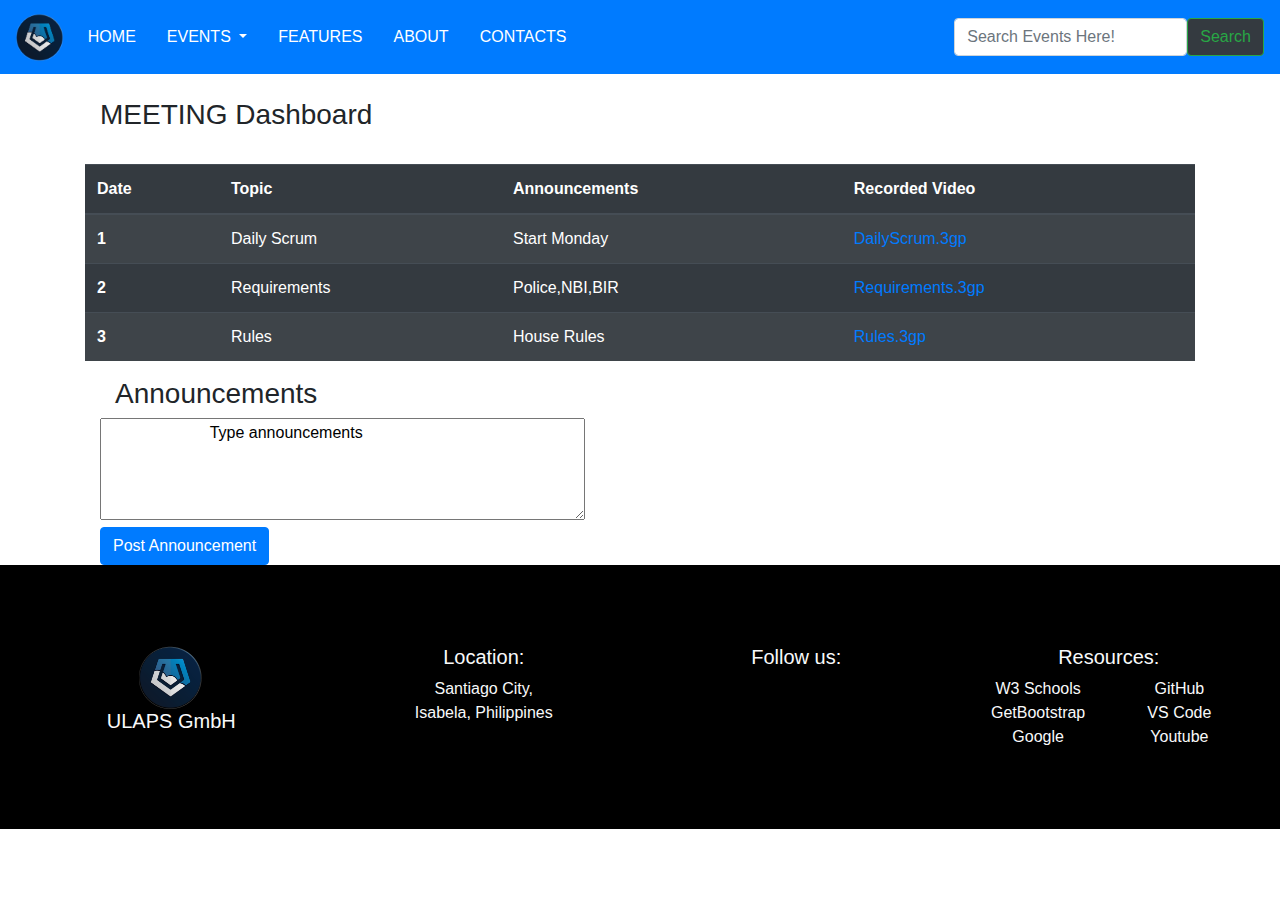
<file: meetings.html>
<!DOCTYPE html>
<html lang="en">
<head>
    <meta charset="UTF-8">
    <meta http-equiv="X-UA-Compatible" content="IE=edge">
    <link rel="stylesheet" href="styles.css">
    <meta name="viewport" content="width=device-width, initial-scale=1.0">
    <title>Document</title>

   <link rel="stylesheet" href="https://maxcdn.bootstrapcdn.com/bootstrap/4.5.2/css/bootstrap.min.css">
  <script src="https://ajax.googleapis.com/ajax/libs/jquery/3.5.1/jquery.min.js"></script>
  <script src="https://cdnjs.cloudflare.com/ajax/libs/popper.js/1.16.0/umd/popper.min.js"></script>
  <script src="https://maxcdn.bootstrapcdn.com/bootstrap/4.5.2/js/bootstrap.min.js"></script>

  <link rel="stylesheet" href="https://cdnjs.cloudflare.com/ajax/libs/font-awesome/5.15.2/css/all.min.css" integrity="sha512-HK5fgLBL+xu6dm/Ii3z4xhlSUyZgTT9tuc/hSrtw6uzJOvgRr2a9jyxxT1ely+B+xFAmJKVSTbpM/CuL7qxO8w==" crossorigin="anonymous" />

<body>

     <!-- navbar start-->
    <nav class="navbar navbar-expand-sm navbar-dark bg-primary">
        <a class="navbar-brand" href="index.html"><img src="img/ulapslogo.png" alt="Logo" title="Welcome Pogi"></a>
        <button class="navbar-toggler" data-bs-toggle="collapse" data-bs-target="#navbarMenu" aria-controls="navbarMenu" aria-expanded="false" aria-label="Toggle navigation" >
            <span class="navbar-toggler-icon"></span>
        </button>
        <div class="collapse navbar-collapse" id="navbarMenu">
            <ul class="navbar-nav d-flex bd-highlight mr-auto">
                <li class="nav-item"><a class="nav-link"href="index.html">home</a></li>

                <li class="nav-item dropdown">
                    <a class="nav-link dropdown-toggle" href="#" id="navbarDropdown" role="button" data-toggle="dropdown" aria-haspopup="true" aria-expanded="false">
                    Events
                    </a>
                    <div class="dropdown-menu" aria-labelledby="navbarDropdown">
                    <a class="dropdown-item" href="meetings.html">Meetings</a>
                    <a class="dropdown-item" href="presentation.html">Presentations</a>
                    <a class="dropdown-item" href="training.html">Trainings</a>
                    <a class="dropdown-item" href="playgrounds.html">Playgrounds</a>
                    </div>
                </li>

                <li class="nav-item"><a class="nav-link"href="features.html">Features</a></li>

                <li class="nav-item"><a class="nav-link"href="about.html">About</a></li>

                <li class="nav-item"><a class="nav-link"href="contacts.html">Contacts</a></li>

            </ul>
            <div class="">
                <form class="d-flex">
                    <input class="form-control me-2" type="search" placeholder="Search Events Here!" aria-label="Search">
                    <button class="btn btn-outline-success bg-dark" type="submit">Search</button>
                </form>
             </div>
        </div>
    </nav>
    <!-- navbar end -->

    <div class="container">
        <div class="row">

            <div class="col-md-12 text-left pt-4 pb-4">
                <h3>MEETING Dashboard</h3>
            </div>

                    <table class="table table-striped table-dark">

                        <thead>
                            <tr>
                            <th scope="col">Date</th>
                            <th scope="col">Topic</th>
                            <th scope="col">Announcements</th>
                            <th scope="col">Recorded Video</th>
                            </tr>
                        </thead>

                        <tbody>
                            <tr>
                            <th scope="row">1</th>
                            <td>Daily Scrum</td>
                            <td>Start Monday</td>
                            <td><a href="www.youtube.com">DailyScrum.3gp</a></td>
                            </tr>

                            <tr>
                            <th scope="row">2</th>
                            <td>Requirements</td>
                            <td>Police,NBI,BIR</td>
                            <td><a href="www.youtube.com">Requirements.3gp</a></td>
                            </tr>

                            <tr>
                            <th scope="row">3</th>
                            <td>Rules</td>
                            <td>House Rules</td>
                            <td><a href="www.youtube.com">Rules.3gp</a></td>
                            </tr>

                        </tbody>
                    </table>

                    <div class="container">
                    <div class="row-md-5 ">
                        <div class="col-12">
                            <h3>Announcements</h3>
                        </div>

                        <textarea rows="4" cols="50">
                        Type announcements
                        </textarea>

                        <br>

                        <button type="button" class="btn btn-primary">Post Announcement</button>

                    </div>
                </div>

            </div>
        </div>














    

    <!-- Footer -->

        <div class="container-fluid footContainer">
            <div class="row">

                <div class="col-md-3 footLogo text-light text-center">
                    <img src="img/ulapslogo.png" alt="">
                    <div class="col">
                        <h5>ULAPS GmbH</h5>
                    </div>
                </div>

                <div class="col-md-3 text-light text-center">
                    <h5> <i class="fas fa-compass"></i> Location:</h5>
                    <p>Santiago City,<br>Isabela, Philippines</p>
                </div>

                <div class="col-md-3 footSocial text-light text-center">
                    <h5>Follow us:</h5> <br>
                        <a href=""><i class="fab fa-facebook fa-3x"></i></a> &nbsp; &nbsp; &nbsp; <a href=""><i class="fab fa-linkedin fa-3x"></i></a> &nbsp; &nbsp; &nbsp; <a href=""><i class="fab fa-youtube fa-3x"></i></a>
                </div>

                <div class="col-md-3 text-light text-center">
                    <h5>Resources:</h5>
                    <div class="row">
                        <div class="col">
                            W3 Schools
                            <br>
                            GetBootstrap
                            <br>
                            Google
                        </div>

                        <div class="col">
                            GitHub
                            <br>
                            VS Code
                            <br>
                            Youtube

                        </div>

                    </div>
                </div>

                

            </div>
        </div>


        <!-- Footer -->

    <!-- Bootstrap JAVASCRIPT -->
    <script src="https://cdn.jsdelivr.net/npm/bootstrap@5.0.0-beta1/dist/js/bootstrap.bundle.min.js" integrity="sha384-ygbV9kiqUc6oa4msXn9868pTtWMgiQaeYH7/t7LECLbyPA2x65Kgf80OJFdroafW" crossorigin="anonymous"></script>
</body>

</html>
</file>
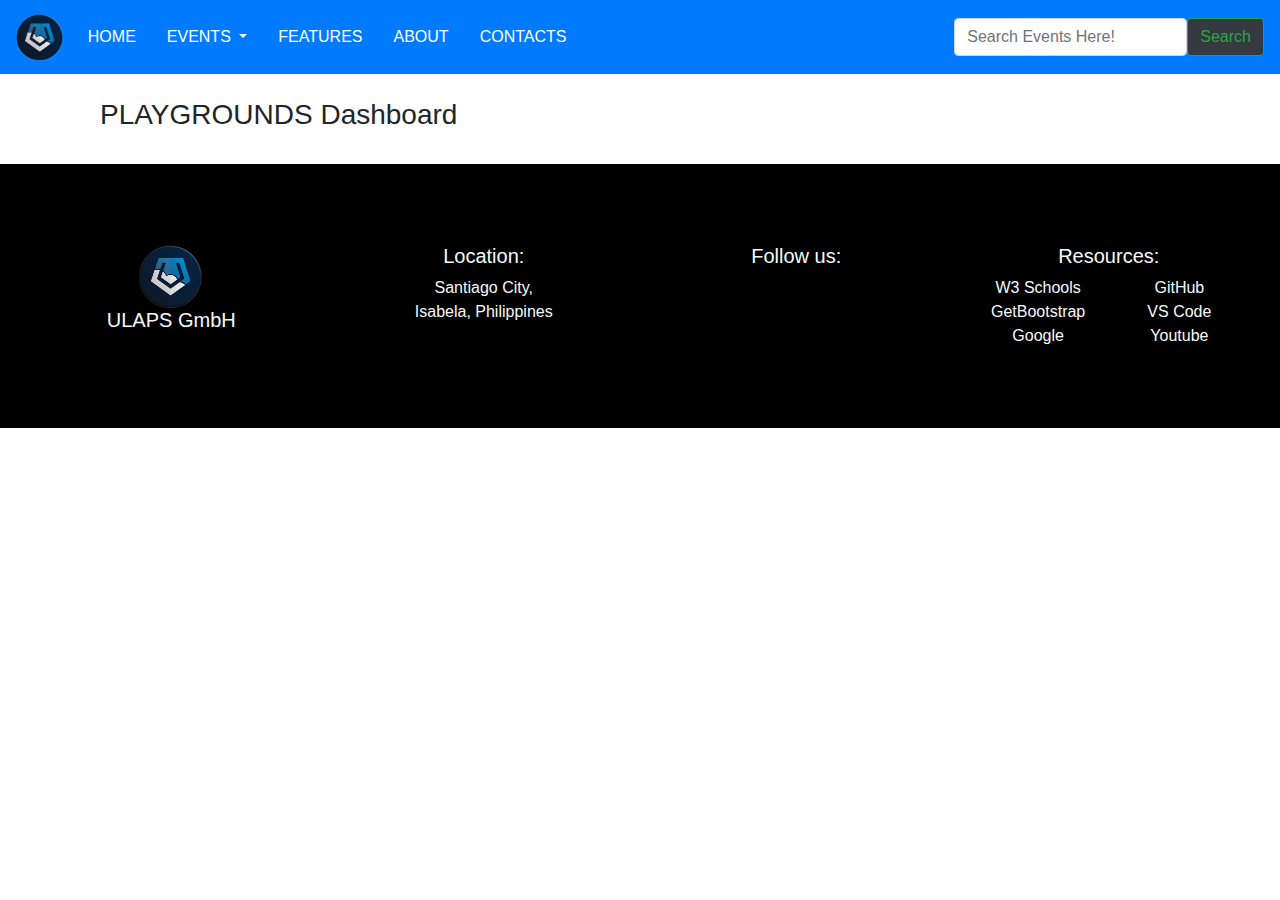
<file: playgrounds.html>
<!DOCTYPE html>
<html lang="en">
<head>
    <meta charset="UTF-8">
    <meta http-equiv="X-UA-Compatible" content="IE=edge">
    <link rel="stylesheet" href="styles.css">
    <meta name="viewport" content="width=device-width, initial-scale=1.0">
    <title>Document</title>

   <link rel="stylesheet" href="https://maxcdn.bootstrapcdn.com/bootstrap/4.5.2/css/bootstrap.min.css">
  <script src="https://ajax.googleapis.com/ajax/libs/jquery/3.5.1/jquery.min.js"></script>
  <script src="https://cdnjs.cloudflare.com/ajax/libs/popper.js/1.16.0/umd/popper.min.js"></script>
  <script src="https://maxcdn.bootstrapcdn.com/bootstrap/4.5.2/js/bootstrap.min.js"></script>

  <link rel="stylesheet" href="https://cdnjs.cloudflare.com/ajax/libs/font-awesome/5.15.2/css/all.min.css" integrity="sha512-HK5fgLBL+xu6dm/Ii3z4xhlSUyZgTT9tuc/hSrtw6uzJOvgRr2a9jyxxT1ely+B+xFAmJKVSTbpM/CuL7qxO8w==" crossorigin="anonymous" />

<body>

     <!-- navbar start-->
    <nav class="navbar navbar-expand-sm navbar-dark bg-primary">
        <a class="navbar-brand" href="index.html"><img src="img/ulapslogo.png" alt="Logo" title="Welcome Pogi"></a>
        <button class="navbar-toggler" data-bs-toggle="collapse" data-bs-target="#navbarMenu" aria-controls="navbarMenu" aria-expanded="false" aria-label="Toggle navigation" >
            <span class="navbar-toggler-icon"></span>
        </button>
        <div class="collapse navbar-collapse" id="navbarMenu">
            <ul class="navbar-nav d-flex bd-highlight mr-auto">
                <li class="nav-item"><a class="nav-link"href="index.html">home</a></li>

                <li class="nav-item dropdown">
                    <a class="nav-link dropdown-toggle" href="#" id="navbarDropdown" role="button" data-toggle="dropdown" aria-haspopup="true" aria-expanded="false">
                    Events
                    </a>
                    <div class="dropdown-menu" aria-labelledby="navbarDropdown">
                    <a class="dropdown-item" href="meetings.html">Meetings</a>
                    <a class="dropdown-item" href="presentation.html">Presentations</a>
                    <a class="dropdown-item" href="training.html">Trainings</a>
                    <a class="dropdown-item" href="playgrounds.html">Playgrounds</a>
                    </div>
                </li>

                <li class="nav-item"><a class="nav-link"href="features.html">Features</a></li>

                <li class="nav-item"><a class="nav-link"href="about.html">About</a></li>

                <li class="nav-item"><a class="nav-link"href="contacts.html">Contacts</a></li>

            </ul>
            <div class="">
                <form class="d-flex">
                    <input class="form-control me-2" type="search" placeholder="Search Events Here!" aria-label="Search">
                    <button class="btn btn-outline-success bg-dark" type="submit">Search</button>
                </form>
             </div>
        </div>
    </nav>
    <!-- navbar end -->

    <div class="container">
        <div class="row">

            <div class="col-md-12 text-left pt-4 pb-4">
                <h3>PLAYGROUNDS Dashboard</h3>
            </div>

    

        </div>
    </div>












    

    <!-- Footer -->

        <div class="container-fluid footContainer">
            <div class="row">

                <div class="col-md-3 footLogo text-light text-center">
                    <img src="img/ulapslogo.png" alt="">
                    <div class="col">
                        <h5>ULAPS GmbH</h5>
                    </div>
                </div>

                <div class="col-md-3 text-light text-center">
                    <h5> <i class="fas fa-compass"></i> Location:</h5>
                    <p>Santiago City,<br>Isabela, Philippines</p>
                </div>

                <div class="col-md-3 footSocial text-light text-center">
                    <h5>Follow us:</h5> <br>
                        <a href=""><i class="fab fa-facebook fa-3x"></i></a> &nbsp; &nbsp; &nbsp; <a href=""><i class="fab fa-linkedin fa-3x"></i></a> &nbsp; &nbsp; &nbsp; <a href=""><i class="fab fa-youtube fa-3x"></i></a>
                </div>

                <div class="col-md-3 text-light text-center">
                    <h5>Resources:</h5>
                    <div class="row">
                        <div class="col">
                            W3 Schools
                            <br>
                            GetBootstrap
                            <br>
                            Google
                        </div>

                        <div class="col">
                            GitHub
                            <br>
                            VS Code
                            <br>
                            Youtube

                        </div>

                    </div>
                </div>

            </div>
        </div>


        <!-- Footer -->

    <!-- Bootstrap JAVASCRIPT -->
    <script src="https://cdn.jsdelivr.net/npm/bootstrap@5.0.0-beta1/dist/js/bootstrap.bundle.min.js" integrity="sha384-ygbV9kiqUc6oa4msXn9868pTtWMgiQaeYH7/t7LECLbyPA2x65Kgf80OJFdroafW" crossorigin="anonymous"></script>
</body>

</html>
</file>
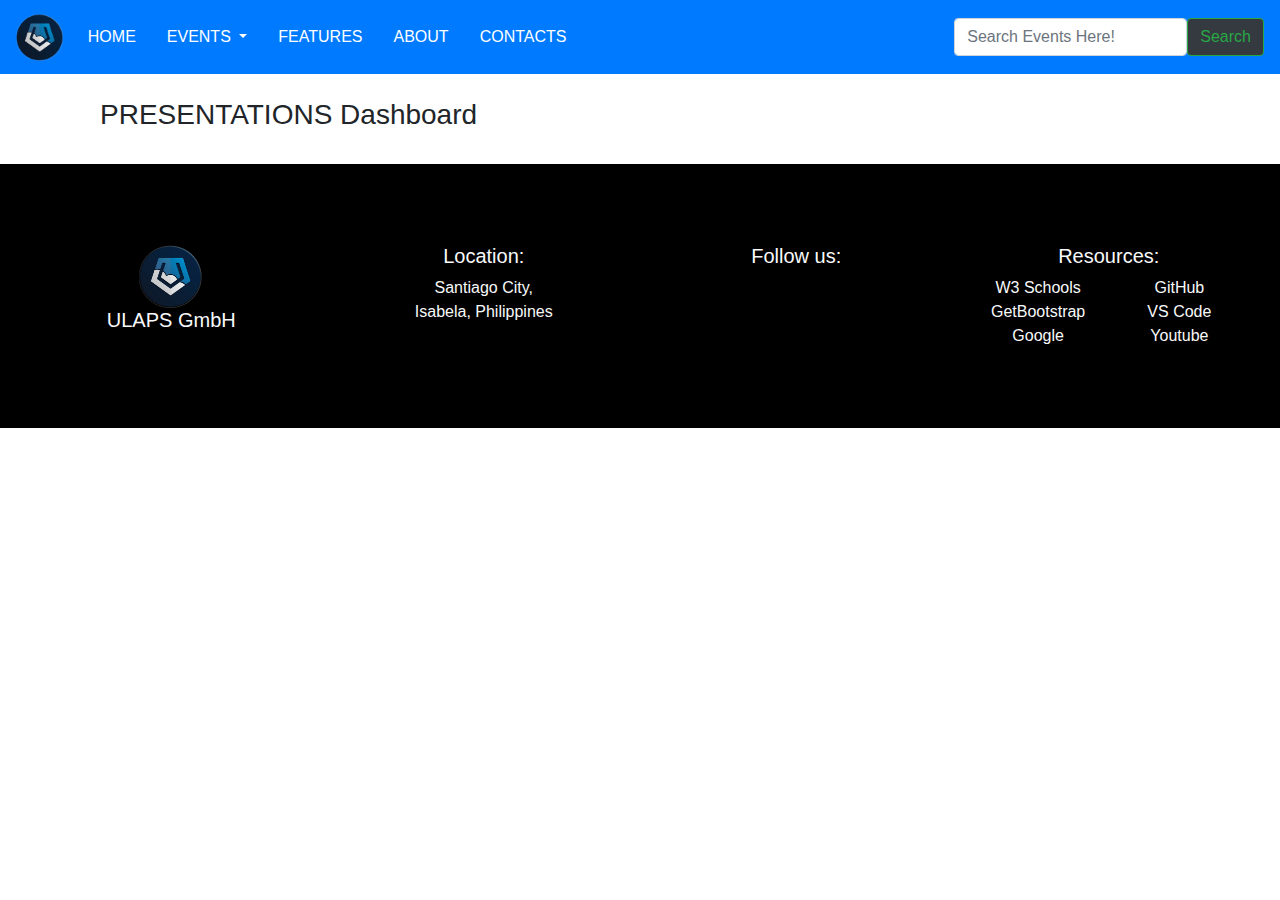
<file: presentation.html>
<!DOCTYPE html>
<html lang="en">
<head>
    <meta charset="UTF-8">
    <meta http-equiv="X-UA-Compatible" content="IE=edge">
    <link rel="stylesheet" href="styles.css">
    <meta name="viewport" content="width=device-width, initial-scale=1.0">
    <title>Document</title>

   <link rel="stylesheet" href="https://maxcdn.bootstrapcdn.com/bootstrap/4.5.2/css/bootstrap.min.css">
  <script src="https://ajax.googleapis.com/ajax/libs/jquery/3.5.1/jquery.min.js"></script>
  <script src="https://cdnjs.cloudflare.com/ajax/libs/popper.js/1.16.0/umd/popper.min.js"></script>
  <script src="https://maxcdn.bootstrapcdn.com/bootstrap/4.5.2/js/bootstrap.min.js"></script>

  <link rel="stylesheet" href="https://cdnjs.cloudflare.com/ajax/libs/font-awesome/5.15.2/css/all.min.css" integrity="sha512-HK5fgLBL+xu6dm/Ii3z4xhlSUyZgTT9tuc/hSrtw6uzJOvgRr2a9jyxxT1ely+B+xFAmJKVSTbpM/CuL7qxO8w==" crossorigin="anonymous" />

<body>

     <!-- navbar start-->
    <nav class="navbar navbar-expand-sm navbar-dark bg-primary">
        <a class="navbar-brand" href="index.html"><img src="img/ulapslogo.png" alt="Logo" title="Welcome Pogi"></a>
        <button class="navbar-toggler" data-bs-toggle="collapse" data-bs-target="#navbarMenu" aria-controls="navbarMenu" aria-expanded="false" aria-label="Toggle navigation" >
            <span class="navbar-toggler-icon"></span>
        </button>
        <div class="collapse navbar-collapse" id="navbarMenu">
            <ul class="navbar-nav d-flex bd-highlight mr-auto">
                <li class="nav-item"><a class="nav-link"href="index.html">home</a></li>

                <li class="nav-item dropdown">
                    <a class="nav-link dropdown-toggle" href="#" id="navbarDropdown" role="button" data-toggle="dropdown" aria-haspopup="true" aria-expanded="false">
                    Events
                    </a>
                    <div class="dropdown-menu" aria-labelledby="navbarDropdown">
                    <a class="dropdown-item" href="meetings.html">Meetings</a>
                    <a class="dropdown-item" href="presentation.html">Presentations</a>
                    <a class="dropdown-item" href="training.html">Trainings</a>
                    <a class="dropdown-item" href="playgrounds.html">Playgrounds</a>
                    </div>
                </li>

                <li class="nav-item"><a class="nav-link"href="features.html">Features</a></li>

                <li class="nav-item"><a class="nav-link"href="about.html">About</a></li>

                <li class="nav-item"><a class="nav-link"href="contacts.html">Contacts</a></li>

            </ul>
            <div class="">
                <form class="d-flex">
                    <input class="form-control me-2" type="search" placeholder="Search Events Here!" aria-label="Search">
                    <button class="btn btn-outline-success bg-dark" type="submit">Search</button>
                </form>
             </div>
        </div>
    </nav>
    <!-- navbar end -->

    <div class="container">
        <div class="row">

            <div class="col-md-12 text-left pt-4 pb-4">
                <h3>PRESENTATIONS Dashboard</h3>
            </div>

            
        </div>
    </div>












    

    <!-- Footer -->

        <div class="container-fluid footContainer">
            <div class="row">

                <div class="col-md-3 footLogo text-light text-center">
                    <img src="img/ulapslogo.png" alt="">
                    <div class="col">
                        <h5>ULAPS GmbH</h5>
                    </div>
                </div>

                <div class="col-md-3 text-light text-center">
                    <h5> <i class="fas fa-compass"></i> Location:</h5>
                    <p>Santiago City,<br>Isabela, Philippines</p>
                </div>

                <div class="col-md-3 footSocial text-light text-center">
                    <h5>Follow us:</h5> <br>
                        <a href=""><i class="fab fa-facebook fa-3x"></i></a> &nbsp; &nbsp; &nbsp; <a href=""><i class="fab fa-linkedin fa-3x"></i></a> &nbsp; &nbsp; &nbsp; <a href=""><i class="fab fa-youtube fa-3x"></i></a>
                </div>

                <div class="col-md-3 text-light text-center">
                    <h5>Resources:</h5>
                    <div class="row">
                        <div class="col">
                            W3 Schools
                            <br>
                            GetBootstrap
                            <br>
                            Google
                        </div>

                        <div class="col">
                            GitHub
                            <br>
                            VS Code
                            <br>
                            Youtube

                        </div>

                    </div>
                </div>

            </div>
        </div>


        <!-- Footer -->

    <!-- Bootstrap JAVASCRIPT -->
    <script src="https://cdn.jsdelivr.net/npm/bootstrap@5.0.0-beta1/dist/js/bootstrap.bundle.min.js" integrity="sha384-ygbV9kiqUc6oa4msXn9868pTtWMgiQaeYH7/t7LECLbyPA2x65Kgf80OJFdroafW" crossorigin="anonymous"></script>
</body>

</html>
</file>
<file: styles.css>
* {
    text-decoration: none !important;
    list-style-type: none !important;
}


body {
    margin: 0;
    padding: 0;
}

/* Home Section */

.home-container .home-col img {
    height: 200px;
    width: 250px;
    padding: 2rem;

}

.navbar-brand img {
    height: 3rem;
}

.home-container {
    background-color: #A6808C;
}

ul li a {
    color: #fff;
    text-align: left !important;
}

.col-cards {
    padding-top: 15px;
}

.nav-link {
    text-transform: uppercase;
    color: #fff !important;
}

/* Links hover */

.nav-link:hover {
    -webkit-transform: scale(1.3) !important;
    -ms-transform: scale(1.3) !important;
    transform: scale(1.3) !important;
    color: black !important;
}

.nav-item {
    padding-right: 15px;
}


/* Links Hover */

/* Home Section */

/* Carousel Caption */

.carousel-caption {
    position: absolute;
    top: 40%;
    transform: translateY(-50%);
    text-transform: uppercase;
}

.bg-custom {
    background-color: rgba(0, 0, 0, 0.4);
    padding: 1rem;
    border-radius: 5px;
}

.carousel-caption h1 {
    font-size: 3.8rem;
    text-shadow: .1rem .1rem .3rem rgba(0, 0, 0, 1);
}

.carousel-caption h3 {
    font-size: 2rem;
    text-shadow: .1rem .1rem .3rem rgba(0, 0, 0, 1);
}




/* Carousel Caption */

/* Features  */

.featMod img {
    height: 200px;
    width: 250px;
}

.featuresContainer {
    background-color: #3A506B;
}

.overallFeatures {
    background-color: #5BC0BE;
}

/* Fixed Background Area */

.fixed {
    background-image: url('img/cloudback.jpg');
    position: fixed;
}

.fixed-background {
    padding: 5rem 0;
}

.fixedBackText h1 {
    color: #fff;
    text-shadow: .1rem .1rem .3rem rgba(0, 0, 0, 1);
}

.fixedBackText img {
    height: 300px;
    width: 300px;
}

/* .carLink .btn .btn-primary a {
    color: #fff;
} */

/* About Page */


.sectionContainer {
    background-image: url('img/min4.jpg');
    text-shadow: .1rem .1rem .3rem rgba(0, 0, 0, 1);


}

.contactsTitle {
    padding-top: 1rem;
    padding-bottom: 3rem;
}

.langUse {
    padding-top: 2rem;
    padding-bottom: 3rem;
}

.langUage {
    padding-bottom: 2rem;
}



/* About Page */

/* Contacts */

.contactsRow {
    padding-bottom: 1rem;
}

.contactsBG {
    background-image: url('img/contactus1.png');
    padding-bottom: 5rem;
    text-shadow: .1rem .1rem .3rem rgba(0, 0, 0, 1);

}

.formControl {
    padding-bottom: 10px;
}

.h4Mod h4 {
    padding-bottom: 0.4rem;
}



/* Contacts */

/* Footers CSS */

.footLogo img {
    width: 4rem;
    height: 4rem;
}

.footContainer {
    background-color: black;
    padding: 5rem;
}

/* .footSocial {
    padding-left: 8px;
} */






/* Footers CSS */

















/* Fixed B Codes */

.row,
.container-fluid {
    margin-left: 0px !important;
    margin-right: 0px !important;
}

/*-- Fixed Background Image --*/
.fixed-background {
    position: relative;
    width: 100%;
    z-index: 1000 !important;
}

.fixed-wrap {
    clip: rect(0, auto, auto, 0);
    position: absolute;
    top: 0;
    left: 0;
    width: 100%;
    height: 100%;
    z-index: -999 !important;
}

.fixed {
    z-index: -999 !important;
    display: block;
    top: 0;
    left: 0;
    width: 100%;
    height: 100%;
    background-size: cover;
    background-position: center center;
    -webkit-transform: translateZ(0);
    transform: translateZ(0);
    will-change: transform;
}
</file>
